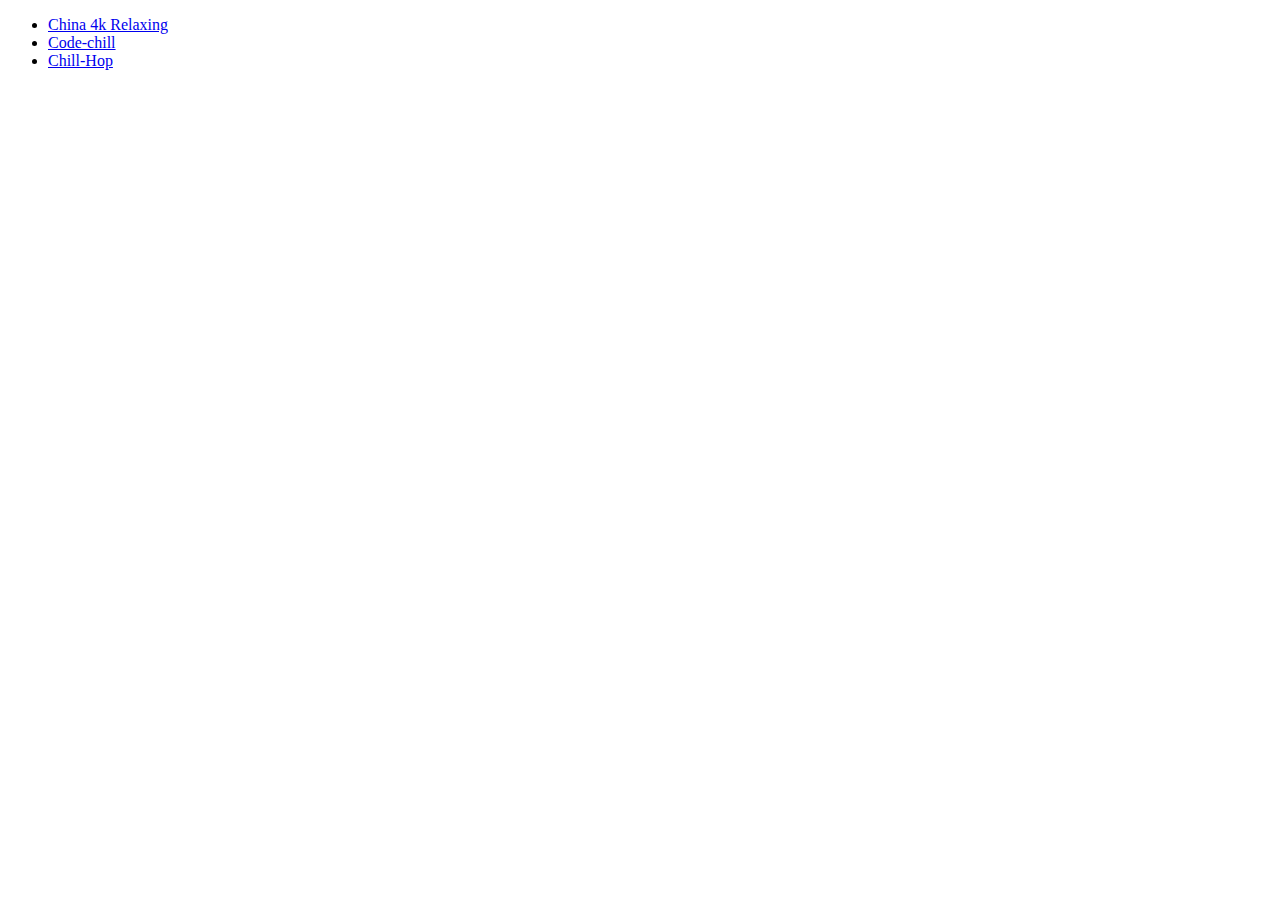
<file: index.html>
<!DOCTYPE html>
<html lang="en">
<head>
    <meta charset="UTF-8">
    <meta http-equiv="X-UA-Compatible" content="IE=edge">
    <meta name="viewport" content="width=device-width, initial-scale=1.0">
    <title>Ejercicio de Introducción a HTML en OpenBootcamp</title>
</head>
<body>
  <!--Este es mi primer comentario de dos lineas-->
  <!--Aprendiendo a documentar mi codigo con OpenBootcamp-->
  <ul>
    <li><a href="https://www.youtube.com/watch?v=vvm8b2jAfv0">China 4k Relaxing</a></li>
    <li><a href="https://www.youtube.com/watch?v=f02mOEt11OQ">Code-chill</a></li>
    <li><a href="https://www.youtube.com/watch?v=D_uLM5i0Z4c">Chill-Hop</a></li>
  </ul>
</body>
</html>
</file>
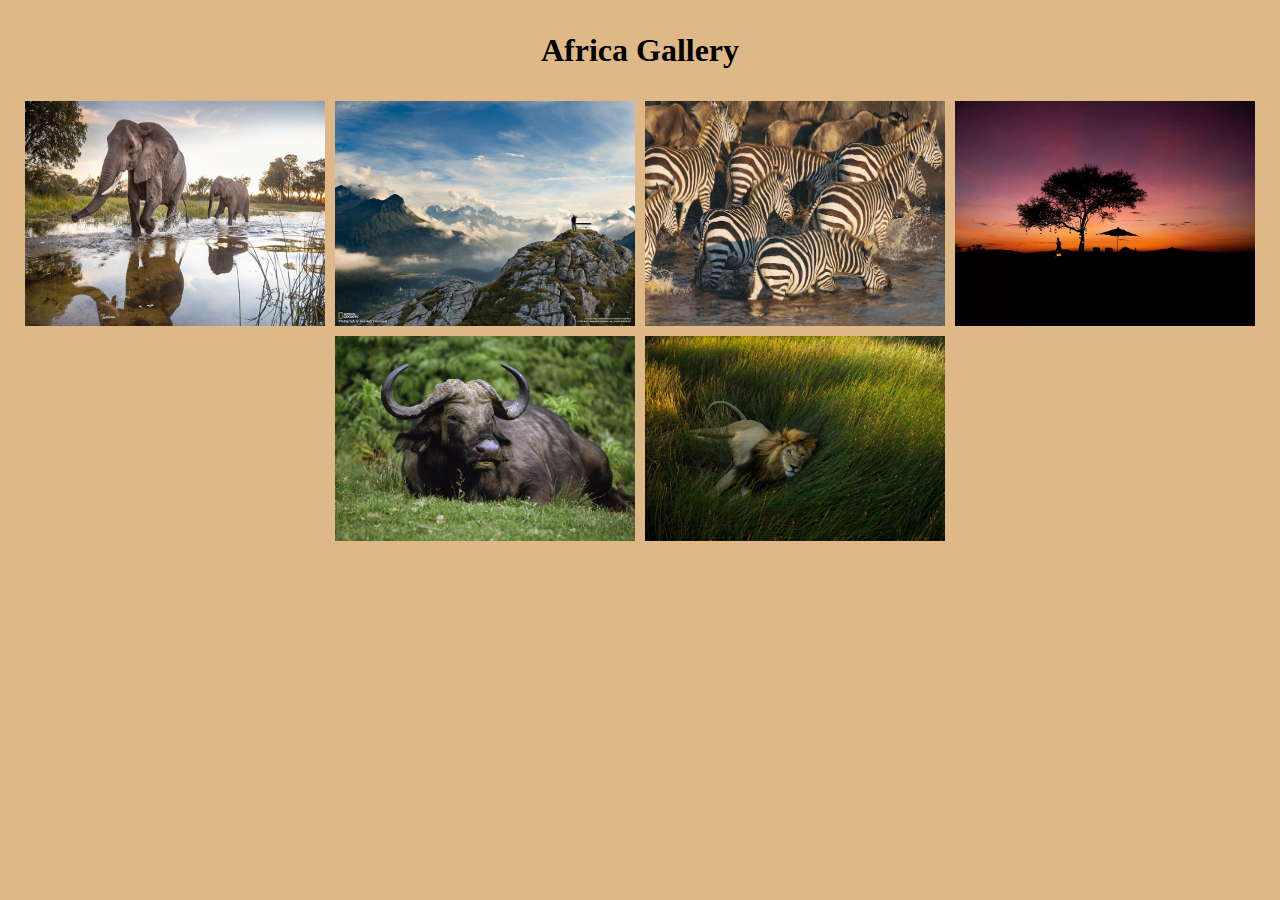
<file: Ejercicio 01 - Disposicion de elementos y para multimedia/index.html>
<!DOCTYPE html>
<html>
<head>
  <meta charset="UTF-8">
  <meta http-equiv="X-UA-Compatible" content="IE=edge">
  <meta name="viewport" content="width=device-width, initial-scale=1.0">
  <title>Disposición de elementos en CSS</title>
  <link rel="stylesheet" href="style.css">
</head>
<body>
  <section>
      <h1>Africa Gallery</h1>
    <div class="container-gallery">
      <img 
      src="media/elefantes.jpg" 
      alt="elefantes" 
      class="image-1">
      <img 
      src="media/paisaje-namibia.jpg" 
      alt="paisaje-namibia" class="image-2">
      <img 
      src="media/cebras.jpg" 
      alt="cebras" 
      class="image-3">
      <img 
      src="media/atardecer.jpg" 
      alt="atardecer" 
      class="image-4">
      <img 
      src="media/bufalo.jpg" 
      alt="bufalo" 
      class="image-5">
      <img 
      src="media/Leon.jpg" 
      alt="leon" 
      class="image-6">
    </div>
  </section>
</body>
</html>
</file>
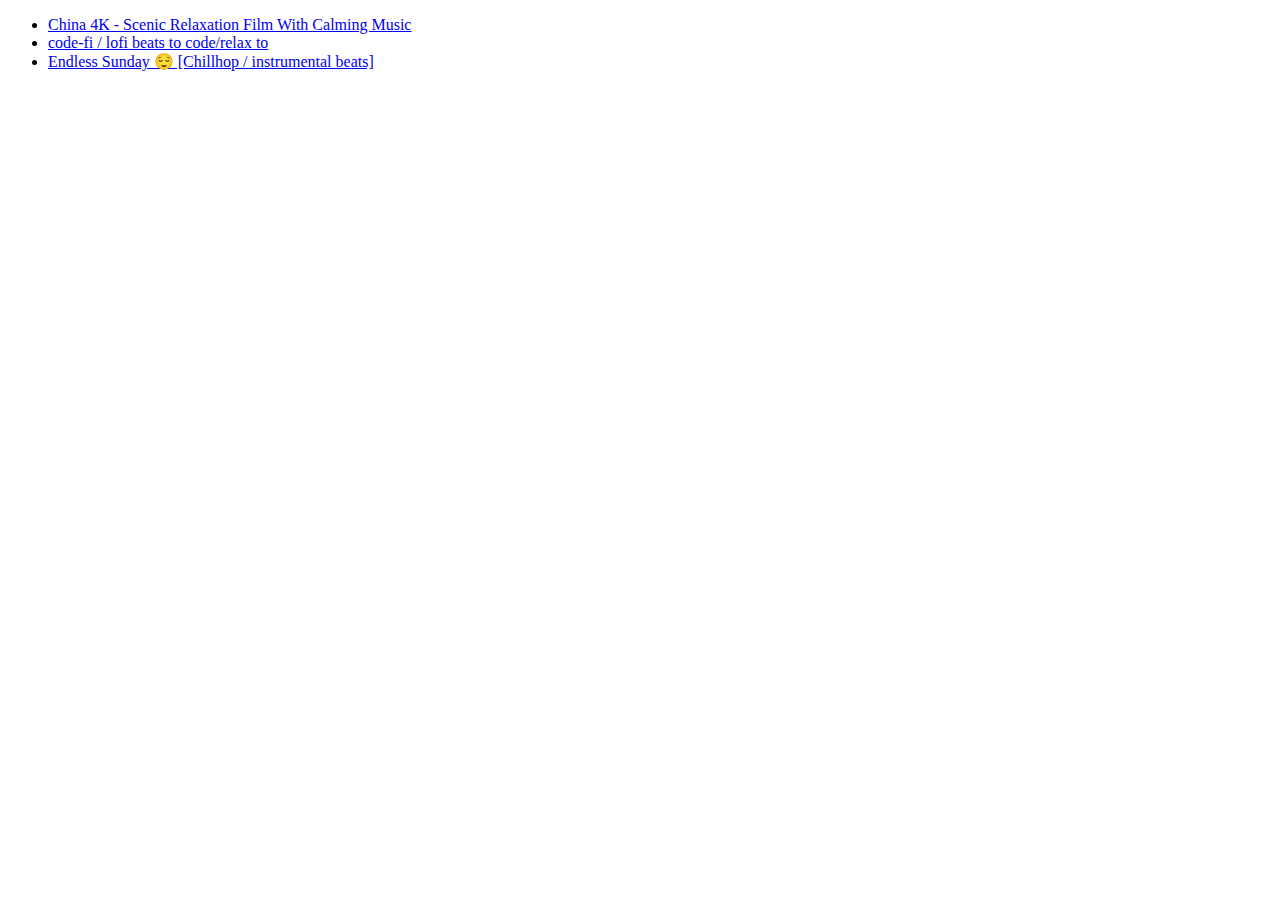
<file: Ejercicio 01 - Introduccion a HTML/index.html>
<!DOCTYPE html>
<html lang="en">
<head>
    <meta charset="UTF-8">
    <meta http-equiv="X-UA-Compatible" content="IE=edge">
    <meta name="viewport" content="width=device-width, initial-scale=1.0">
    <title>Ejercicio de Introducción a HTML en OpenBootcamp</title>
</head>
<body>
  <!--Este es mi primer comentario de dos lineas
    Aprendiendo a documentar mi codigo con OpenBootcamp
  -->
  <ul>
    <li>
      <a href="https://www.youtube.com/watch?v=vvm8b2jAfv0">China 4K - Scenic Relaxation Film With Calming Music</a>
    </li>
    <li>
      <a href="https://www.youtube.com/watch?v=f02mOEt11OQ">code-fi / lofi beats to code/relax to</a>
    </li>
    <li>
      <a href="https://www.youtube.com/watch?v=D_uLM5i0Z4c">Endless Sunday 😌 [Chillhop / instrumental beats]</a>
    </li>
  </ul>
</body>
</html>
</file>
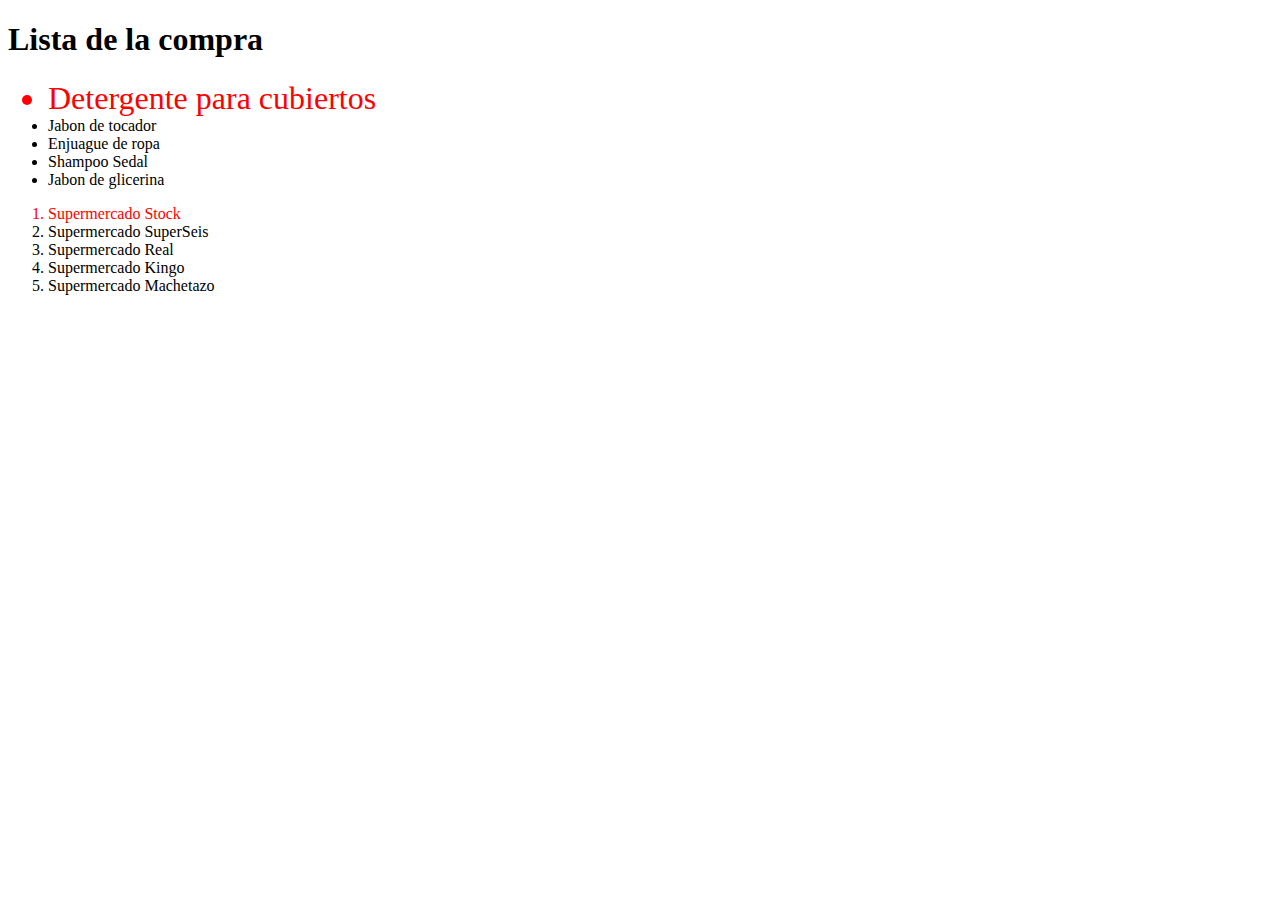
<file: Ejercicio 01 - Introduccion al CSS/index.html>
<!DOCTYPE html>
<html lang="en">
<head>
  <meta charset="UTF-8">
  <meta http-equiv="X-UA-Compatible" content="IE=edge">
  <meta name="viewport" content="width=device-width, initial-scale=1.0">
  <title>Ganando precisión con los selectores en CSS</title>
  <link rel="stylesheet" href="style.css">
</head>
<body>
  <section>
    <h1 id="titulo" class="encabezado">Lista de la compra</h1>
    <ul>
      <li id="elemento-1">Detergente para cubiertos</li>
      <li id="elemento-2">Jabon de tocador</li>
      <li id="elemento-3">Enjuague de ropa</li>
      <li id="elemento-4">Shampoo Sedal</li>
      <li id="elemento-5">Jabon de glicerina</li>
    </ul>
    <ol>
      <li id="elemento-1">Supermercado Stock</li>
      <li id="elemento-2">Supermercado SuperSeis</li>
      <li id="elemento-3">Supermercado Real</li>
      <li id="elemento-4">Supermercado Kingo</li>
      <li id="elemento-5">Supermercado Machetazo</li>
    </ol>
  </section>
</body>
</html>
</file>
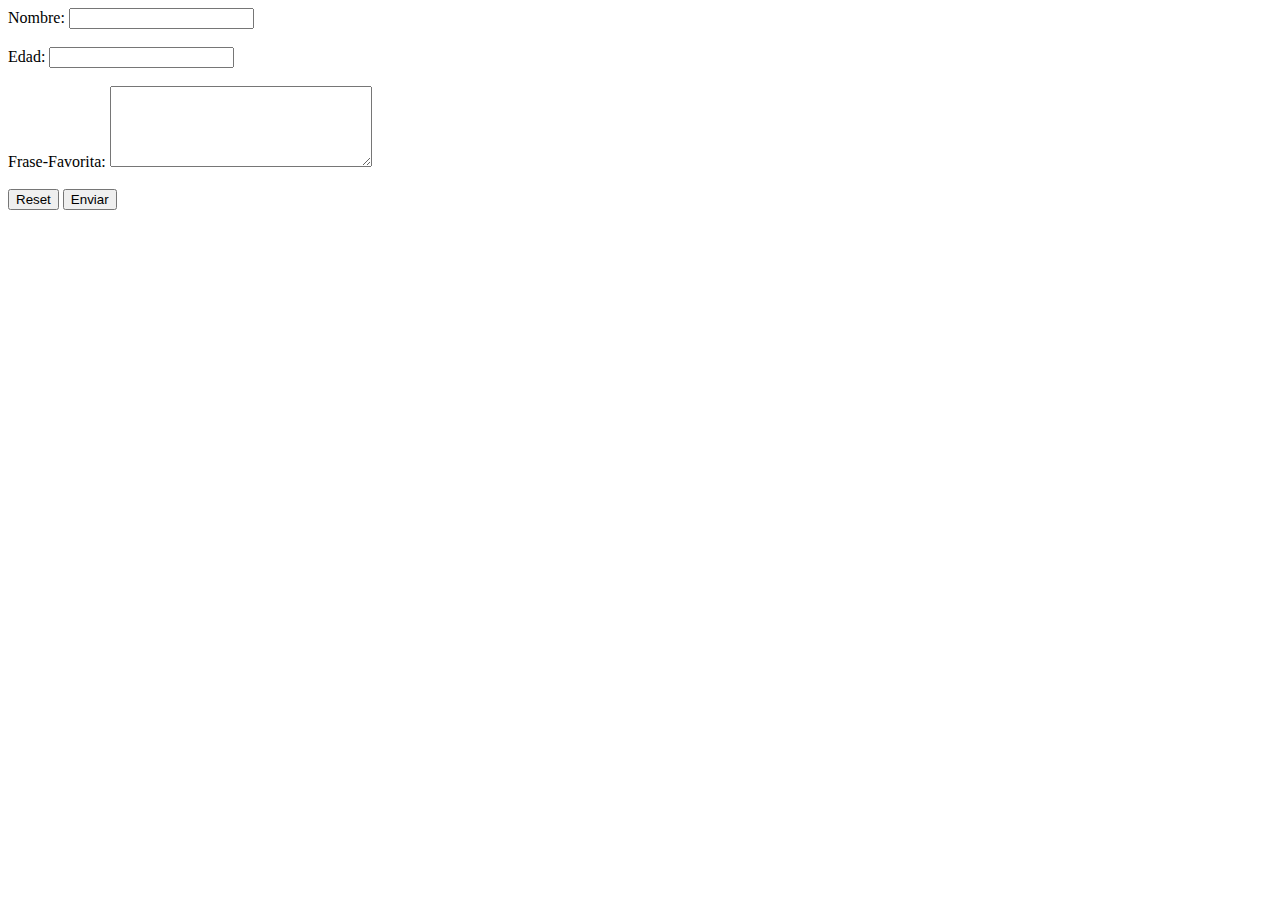
<file: Ejercicio 02 - Formularios en HTML/index.html>
<!DOCTYPE html>
<html lang="en">
<head>
  <meta charset="UTF-8">
  <meta http-equiv="X-UA-Compatible" content="IE=edge">
  <meta name="viewport" content="width=device-width, initial-scale=1.0">
  <title>Ejercicio 02 - Formularios en HTML</title>
</head>
<body>
  <form action="/" method="get">
    <div>
      <label for="nombre">Nombre:</label>
      <input 
      type="text" name="nombre" id="nombre">
    </div>
    <br>
    <div>
      <label for="edad">Edad:</label>
      <input type="number" name="edad" id="edad">
    </div>
    <br>
    <div>
      <label for="frase-favorita">Frase-Favorita:</label>
      <textarea name="frase-favorita" id="frase-favorita" cols="30" rows="5"></textarea>
    </div>
    <br>
    <button type="reset">Reset</button>
    <button type="submit">Enviar</button>
  </form>
</body>
</html>
</file>
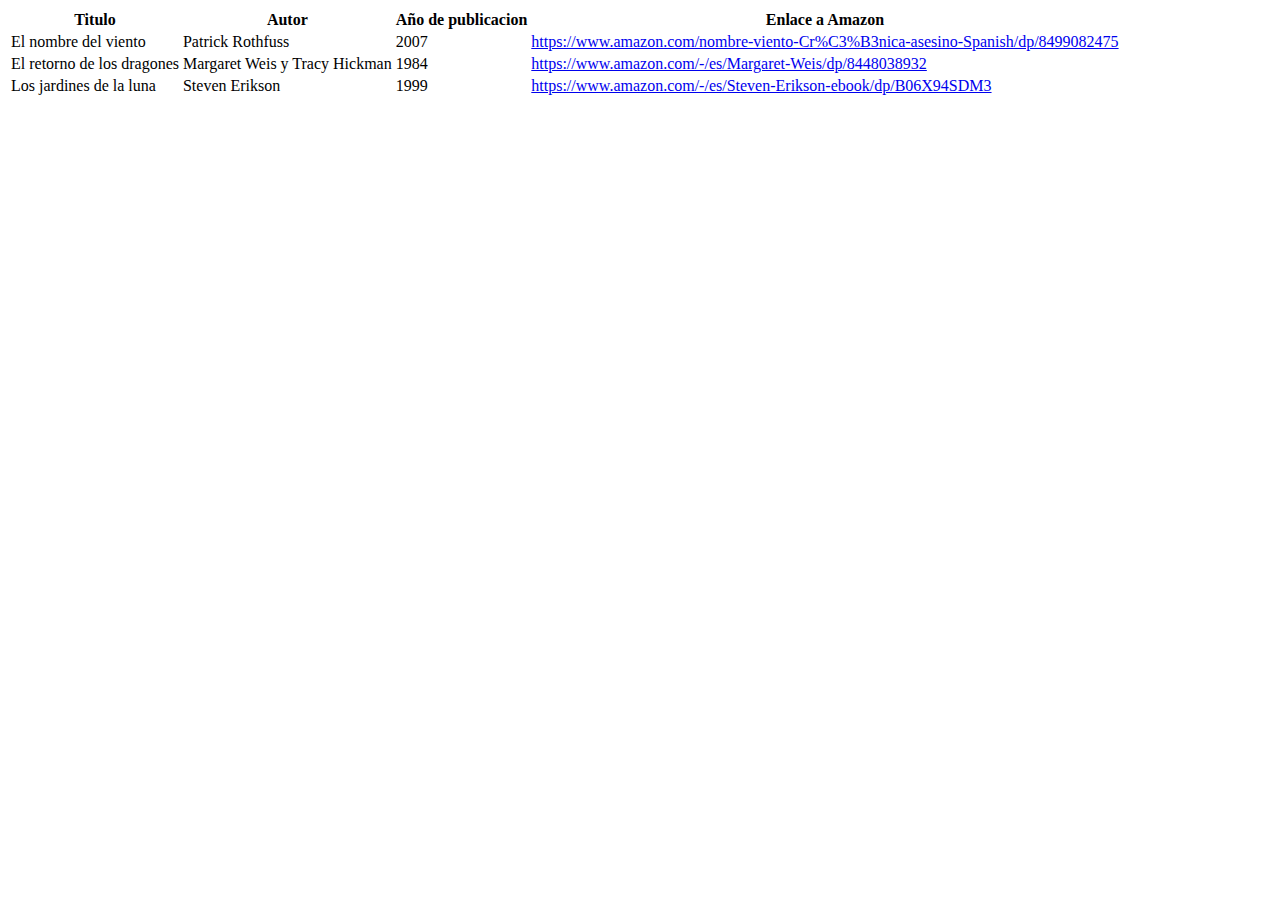
<file: Ejercicio 02.2 - Tablas en HTML/index.html>
<!DOCTYPE html>
<html>
<head>
  <meta charset="UTF-8">
  <meta http-equiv="X-UA-Compatible" content="IE=edge">
  <meta name="viewport" content="width=device-width, initial-scale=1.0">
  <title>Ejercicio 022 - Tablas en HTML</title>
</head>
<body>
  <table>
    <tr>
      <th>Titulo</th>
      <th>Autor</th>
      <th>Año de publicacion</th>
      <th>Enlace a Amazon</th>
    </tr>

    <tr>
      <td>El nombre del viento</td>
      <td>Patrick Rothfuss</td>
      <td>2007</td>
      <td>
        <a href="https://www.amazon.com/nombre-viento-Cr%C3%B3nica-asesino-Spanish/dp/8499082475">https://www.amazon.com/nombre-viento-Cr%C3%B3nica-asesino-Spanish/dp/8499082475</a>
      </td>
    </tr>

    <tr>
      <td>El retorno de los dragones</td>
      <td>Margaret Weis y Tracy Hickman</td>
      <td>1984</td>
      <td>
        <a href="https://www.amazon.com/-/es/Margaret-Weis/dp/8448038932">https://www.amazon.com/-/es/Margaret-Weis/dp/8448038932</a> 
      </td>
    </tr>

    <tr>
      <td>Los jardines de la luna</td>
      <td>Steven Erikson</td>
      <td>1999</td>
      <td>
        <a href="https://www.amazon.com/-/es/Steven-Erikson-ebook/dp/B06X94SDM3">https://www.amazon.com/-/es/Steven-Erikson-ebook/dp/B06X94SDM3</a>
      </td>
    </tr>
  </table>
</body>
</html>
</file>
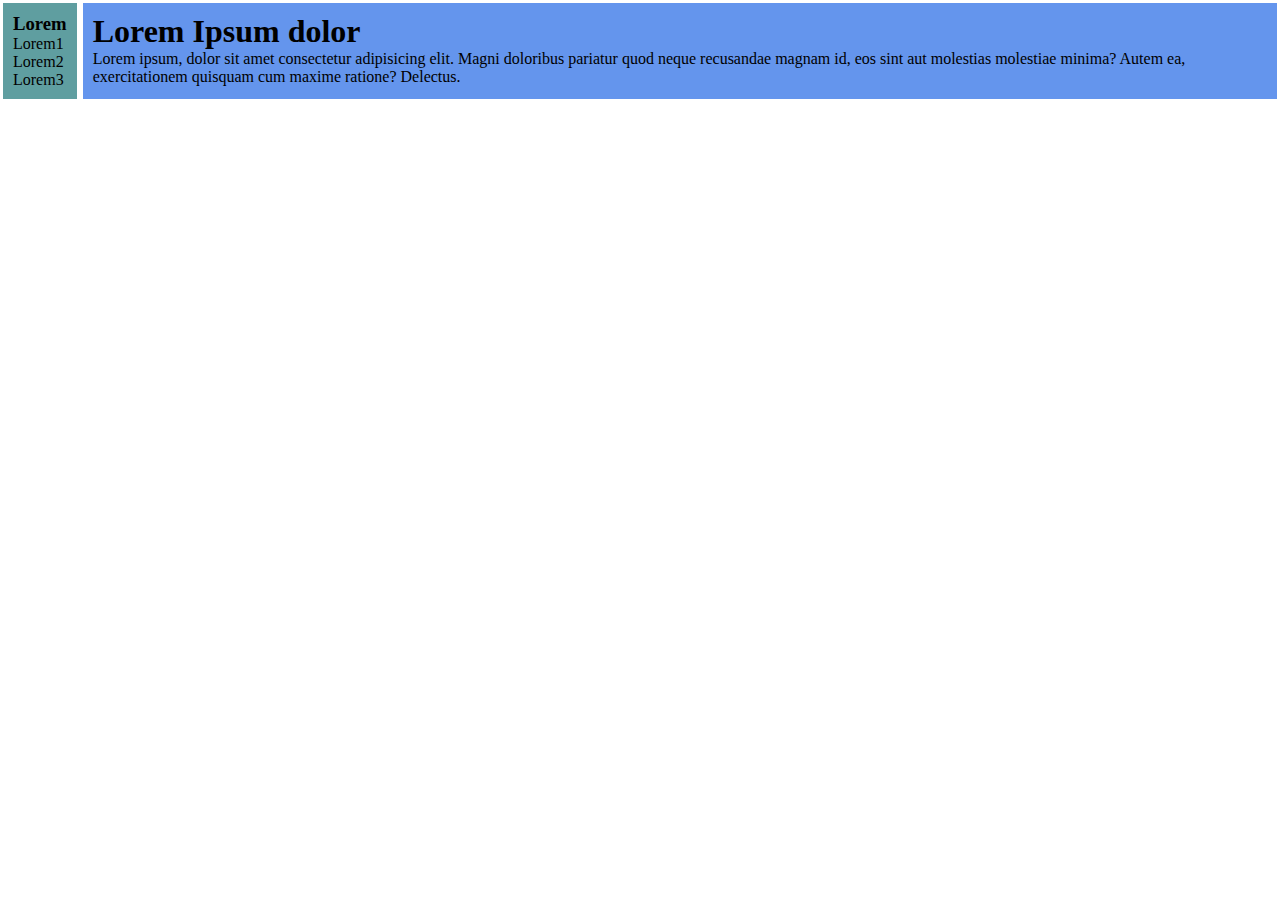
<file: Introduccion al disenho responsive/index.html>
<!DOCTYPE html>
<html>
<head>
    <meta charset="UTF-8">
    <meta http-equiv="X-UA-Compatible" content="IE=edge">
    <meta name="viewport" content="width=device-width, initial-scale=1.0">
    <title>Diseño Responsive con CSS</title>
    <link rel="stylesheet" href="style.css">
</head>
<body>
    <div class="container">
        <div class="left-bar">
            <h3>Lorem</h3>
            <p>Lorem1</p>
            <p>Lorem2</p>
            <p>Lorem3</p>
        </div>
        <div class="main">
            <h1>Lorem Ipsum dolor</h1>
            <p>Lorem ipsum, dolor sit amet consectetur adipisicing elit. Magni doloribus pariatur quod neque recusandae magnam id, eos sint aut molestias molestiae minima? Autem ea, exercitationem quisquam cum maxime ratione? Delectus.</p>
        </div>
    </div>
</body>
</html>
</file>
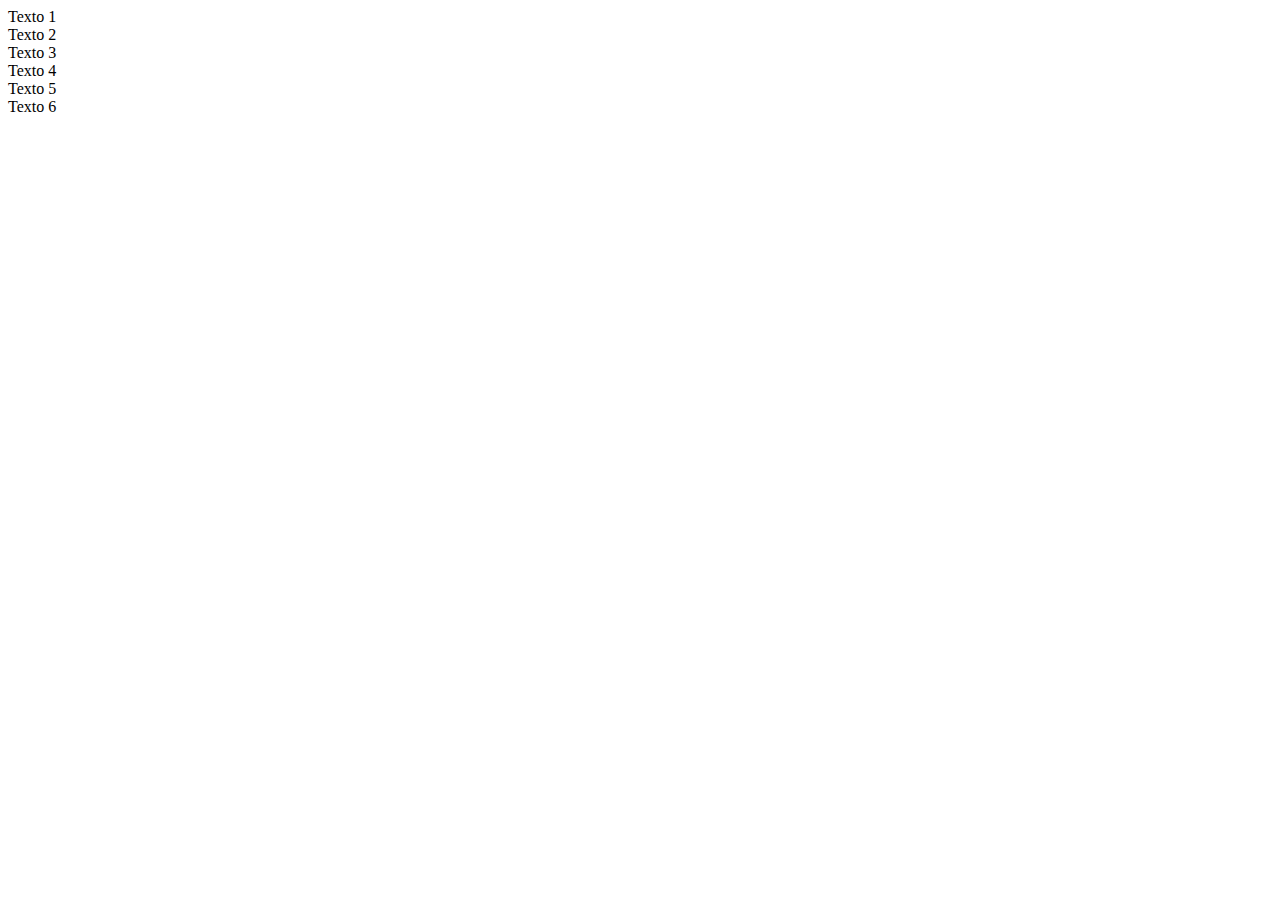
<file: Sistema grid de Bootstrap/index.html>
<!doctype html>
<html>
  <head>
    <meta charset="utf-8">
    <meta name="viewport" content="width=device-width, initial-scale=1">
    <title>Sistema grid de Bootstrap</title>
    <link rel="stylesheet" href="style.css">
    <link href="https://cdn.jsdelivr.net/npm/bootstrap@5.2.0/dist/css/bootstrap.min.css" rel="stylesheet" integrity="sha384-gH2yIJqKdNHPEq0n4Mqa/HGKIhSkIHeL5AyhkYV8i59U5AR6csBvApHHNl/vI1Bx" crossorigin="anonymous">
  </head>
  <body>
    <div class="container-fluid">
        <div class="row">
          <div class="col-sm-6 col-md-4 col-lg-3 col-xl-2">Texto 1</div>
          <div class="col-sm-6 col-md-4 col-lg-3 col-xl-2">Texto 2</div>
          <div class="col-sm-6 col-md-4 col-lg-3 col-xl-2">Texto 3</div>
          <div class="col-sm-6 col-md-4 col-lg-3 col-xl-2">Texto 4</div>
          <div class="col-sm-6 col-md-4 col-lg-3 col-xl-2">Texto 5</div>
          <div class="col-sm-6 col-md-4 col-lg-3 col-xl-2">Texto 6</div>
        </div>
    </div>

    <script src="https://cdn.jsdelivr.net/npm/bootstrap@5.2.0/dist/js/bootstrap.bundle.min.js" integrity="sha384-A3rJD856KowSb7dwlZdYEkO39Gagi7vIsF0jrRAoQmDKKtQBHUuLZ9AsSv4jD4Xa" crossorigin="anonymous"></script>
  </body>
</html>
</file>
<file: Ejercicio 01 - Disposicion de elementos y para multimedia/style.css>
* {
    margin: 0;
    padding: 0;
}

.container-gallery {
    display: flex;
    flex-wrap: wrap; 
    justify-content: center;
    width: 100vw;
    gap: 10px;
}

img {
    width: 300px;
    cursor: pointer;
}

img:hover {
    opacity: 0.5;
}

h1 {
    margin: 1em;
    text-align: center;
}

body {
    background-color: burlywood;
}
</file>
<file: Ejercicio 01 - Introduccion al CSS/style.css>
#elemento-1 {
    color: red;
}

ul #elemento-1 {
    font-size: 2rem;
}
</file>
<file: Introduccion al disenho responsive/style.css>
* {
    margin: 0;
    padding: 0;
    box-sizing: border-box;
}

.container {
    display: flex;
}

.container div {
    margin: 3px;
    padding: 10px;
}

.left-bar {
    background-color: cadetblue;
}

.main {
    background-color: cornflowerblue;
    flex-grow: 1;
}

@media screen and (max-width: 640px) {
    .container {
        display: flex;
        flex-direction: column-reverse;
    }
    .left-bar {
        display: flex;
        flex-direction: row;
        justify-content: space-between;
    }
}
</file>
<file: Sistema grid de Bootstrap/style.css>
.col {
    background-color: aquamarine;
}

.col-sm {
    background-color: burlywood;
}

.col-md {
    background-color: cornflowerblue;
}

.col-lg {
    background-color: crimson;
}

.col-xl {
    background-color: darkgray;
}

.col-xxl {
    background-color: darkorchid;
}
</file>
